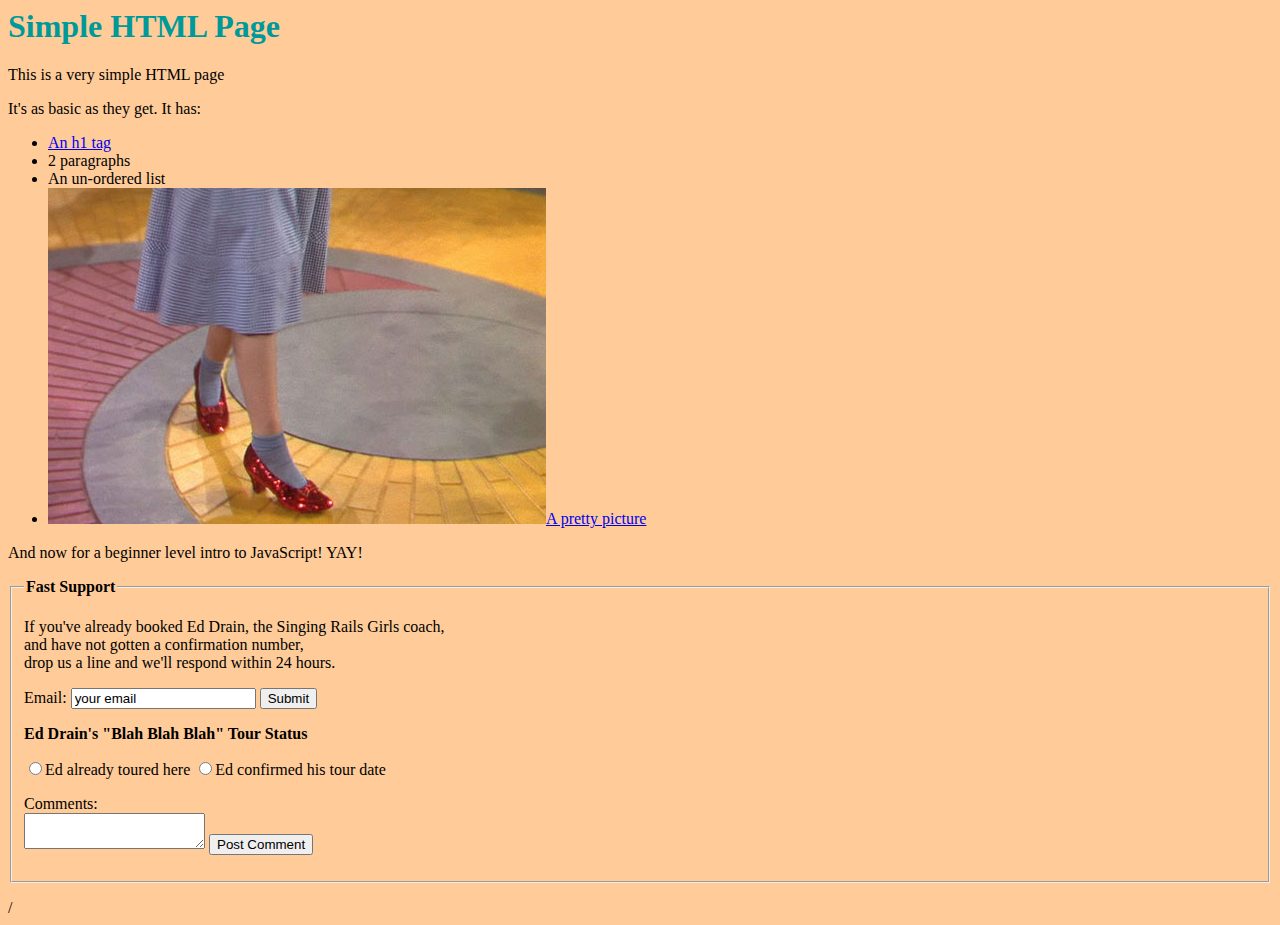
<file: index.html>
<html>
<head>
<title id="mainTitle">Simple Page</title>
<link rel="stylesheet" href="stylesheet.css" />
</head>
<body>
      <div class="navbar" id="menu">
        <nav>
          <p>
	<h1>Simple HTML Page</h1>
	<p>This is a very simple HTML page</p>
	<p>It's as basic as they get. It has:</p>
	<div id="basic">
		<ul>
		  <li><a href="http://www.w3schools.com/html/html_links.asp">An h1 tag</a></li>
		  <li>2 paragraphs</li>
		  <li>An un-ordered list</li>
		  <li><a href=#"A pretty picture" target="_blank"><img src="images/dorothy-red-ruby-slippers.jpg" id= "mainImage"/>A pretty picture</a></li>
	    </ul>

    </div>

    <div>
      <form id="frmSupport" name="frmSupport"  method="post" action="support_process.php">
      	<fieldset id="fastSupport">
      	  <legend><strong>Fast Support</strong></legend>
      	    <p>If you've already booked Ed Drain, the Singing Rails Girls  coach,</br> and have not gotten a confirmation number,</br> drop us a line and we'll respond within 24 hours.</p> </p>
      	  <p>
      	  	<label for="email">Email:</label>
      	  		<input type="text" value="your email" name="name" id="email" tabindex="10" />
      	  		<input type="submit" value="Submit">
      	  </p>
      	  <p><b>Ed Drain's "Blah Blah Blah" Tour Status</b></p>
      	    <label for="tourStatus" class="inline">
      	    	<input type="radio" name="tour status" value="booked" id="tourStatus_0" tabindex="40" />Ed already toured here
      	    </label>
      	    <label for="tourConf" class="inline" >
      	    	<input type="radio" name="tour conf" value="paid" id= "tourStatus_1" tabindex="50" />Ed confirmed his tour date
      	    </label>
      	    </br>
      	    <p>
      	    <label for="comments">Comments:</label>
      		</br>
      	    	<textarea name="txtBody" value="post comment here" id="comments"></textarea>
      	    	<input type="submit" value="Post Comment" /> 
	    
	    </fieldset> 
	  </form>
	</div>/

	<script src="myscript.js">
	</script>
</body>
</html>
</file>
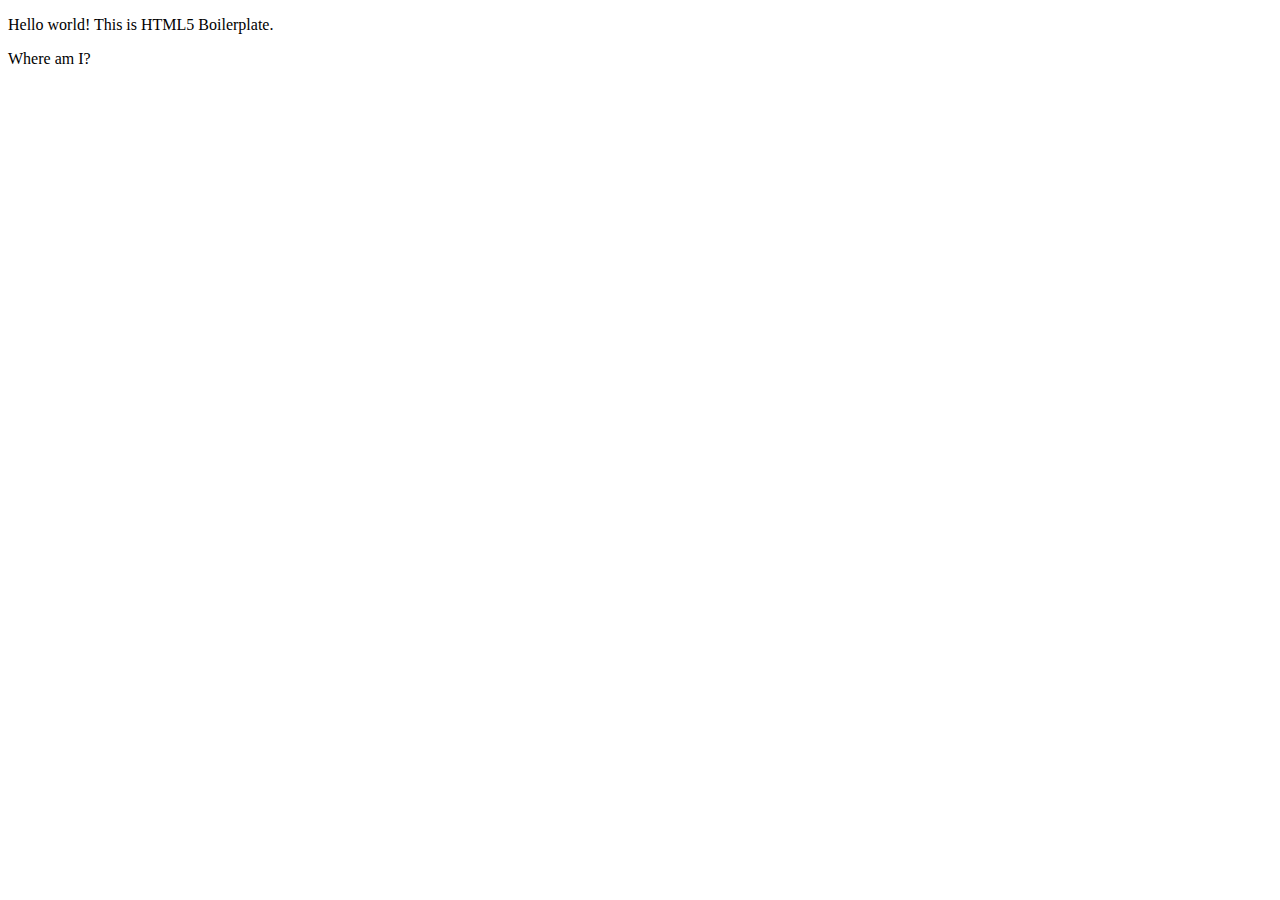
<file: home.html>
<!DOCTYPE html>
<!--[if lt IE 7]>      <html class="no-js lt-ie9 lt-ie8 lt-ie7"> <![endif]-->
<!--[if IE 7]>         <html class="no-js lt-ie9 lt-ie8"> <![endif]-->
<!--[if IE 8]>         <html class="no-js lt-ie9"> <![endif]-->
<!--[if gt IE 8]><!--> <html class="no-js"> <!--<![endif]-->
    <head>
        <meta charset="utf-8">
        <meta http-equiv="X-UA-Compatible" content="IE=edge,chrome=1">
        <title>Main Title</title>
        <meta name="description" content="">
        <meta name="viewport" content="width=device-width">
    </head>
    <body>
        <!--[if lt IE 7]>
            <p class="chromeframe">You are using an <strong>outdated</strong> 
              browser. Please <a href="http://browsehappy.com/">upgrade your browser</a> 
              or <a href="http://www.google.com/chromeframe/?redirect=true">activate 
              Google Chrome Frame</a> to improve your experience.</p>
        <![endif]-->
        <!-- Add your site or application content here -->
        <p>Hello world! This is HTML5 Boilerplate.</p>
        <script src="http://deelay.me/5000?http://mysite.com/image.gif"></script>
        Where am I?
        
    </body>
</html>
</file>
<file: stylesheet.css>
body {
  background-color: #FFCC99;
}

h1 {
  color:#009999;
};

img {
  margin: auto; 
  padding: 2px 2px 2px 2px;	
}
</file>
